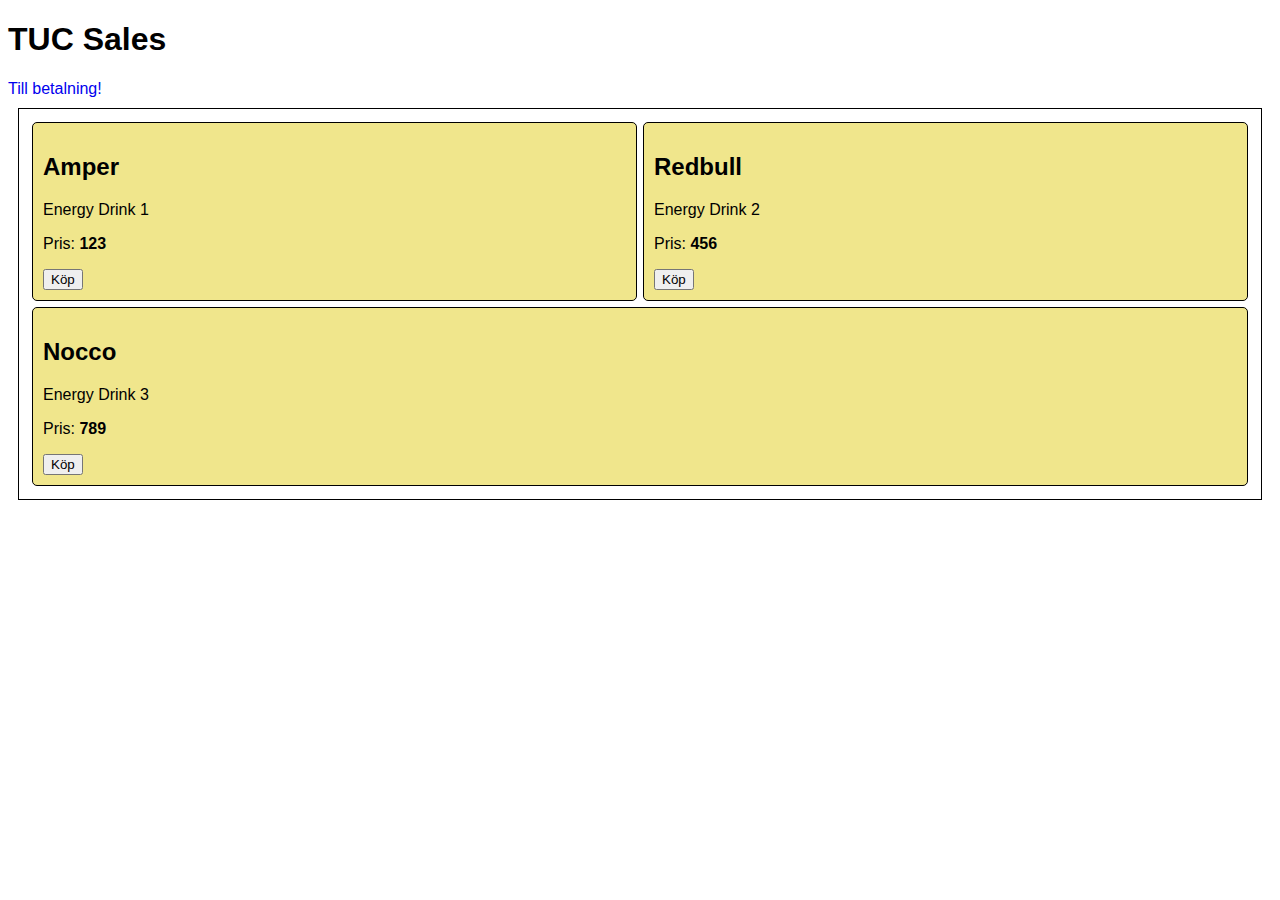
<file: Billekvist.Adam.E-Handel/index.html>
<!DOCTYPE html>
<html>

<head>
    <meta charset="utf-8" />
    <meta name="viewport" content="width=device-width, initial-scale=1" />
    <link rel="stylesheet" href="style.css">
    <title>TUC Sales</title>
</head>

<body>
    <h1>TUC Sales</h1>
    <a href="checkout.html">Till betalning!</a>
    <div class="container">
        
    </div>
    <script src="cart.js"></script>
    <script>
        displayProducts();
    </script>
</body>

</html>
</file>
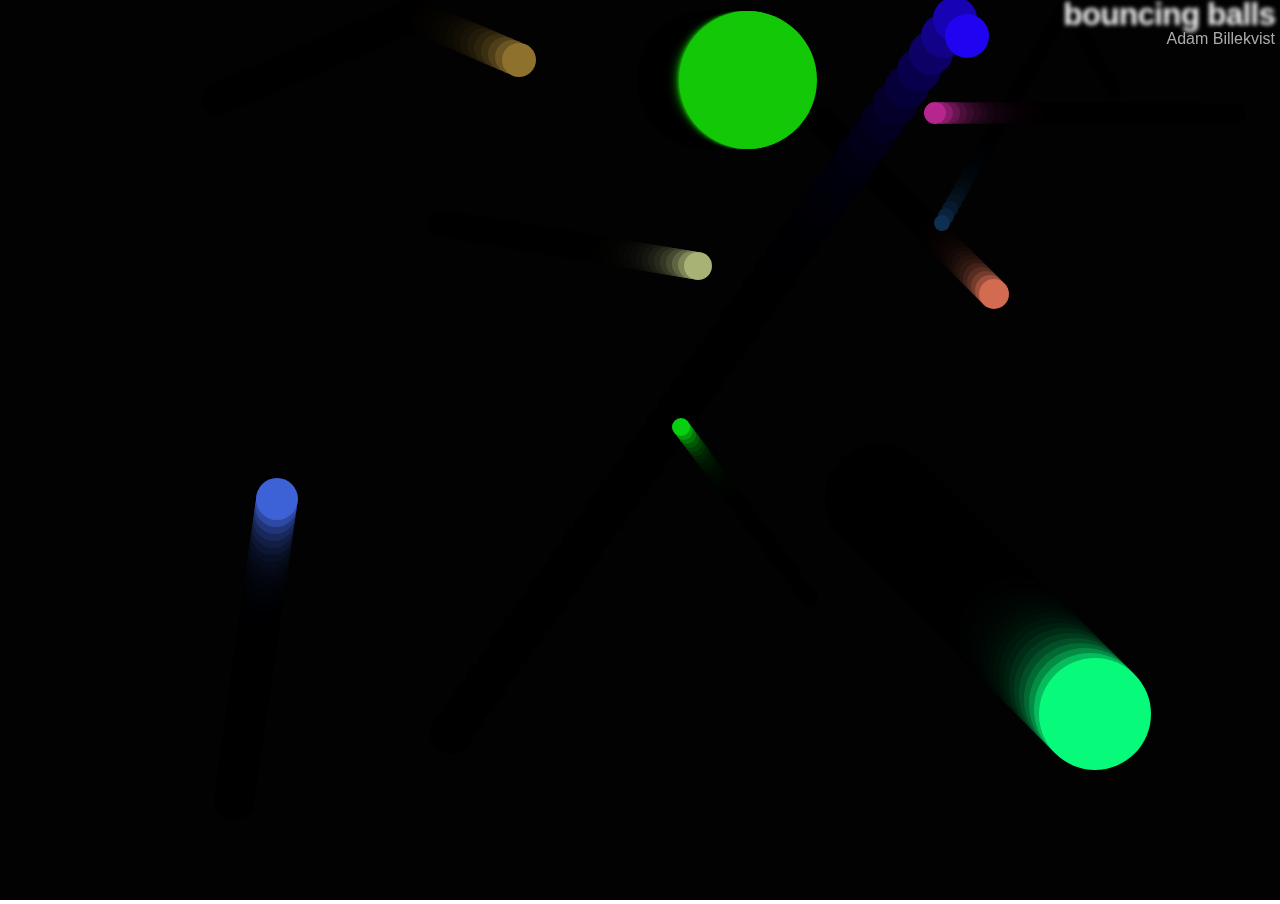
<file: Bouncing balls/index.html>
<!DOCTYPE html>
<html>
  <head>
    <meta charset="utf-8">
    <title>Bouncing balls</title>
    <link rel="stylesheet" href="style.css">
  </head>

  <body>
    <h1>bouncing balls</h1>
    <p>Adam Billekvist</p>
    <canvas></canvas>

    <script src="main.js"></script>
  </body>
</html>
</file>
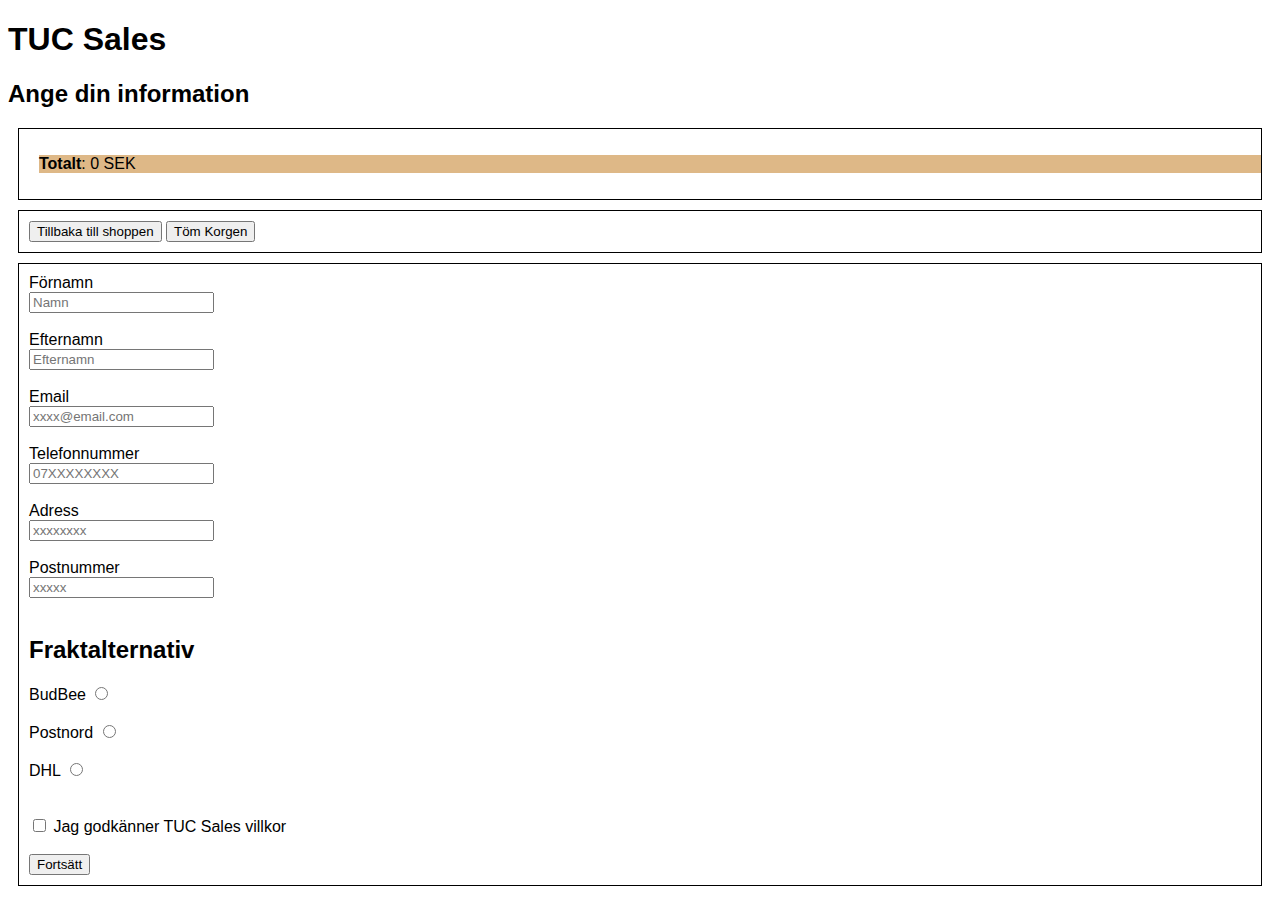
<file: Billekvist.Adam.E-Handel/checkout.html>
<!DOCTYPE html>
<html>

<head>
    <meta charset="utf-8" />
    <meta name="viewport" content="width=device-width, initial-scale=1" />
    <link rel="stylesheet" href="style.css">
    <title>TUC Sales</title>
</head>

<body>
    <h1>TUC Sales</h1>
    <h2>Ange din information</h2>
    <!-- Varor-->
    <div class="cartcontainer">

    </div>

    <!-- Ta bort Varor / Gå Tillbaka-->
    <div class="formdiv">
        <button onclick="window.location.href='index.html'">Tillbaka till shoppen</button>
        <button class="button" onclick="TomKorgen()">Töm Korgen</button>
    </div>


    <div class="formdiv">
        <form action="checkout_2.html" onsubmit="return UserDetails()">
            <!-- Förnamn-->
            <div>
                <label for="firstname">Förnamn</label><br>
                <input type="text" name="firstname" placeholder="Namn" id="firstname" maxlength="50" pattern="[A-Öa-ö]{2}[A-Öa-ö]+" required>
            </div>
            <br>
            <!-- Efternamn-->
            <div>
                <label for="lastname">Efternamn</label><br>
                <input type="text" name="lastname" placeholder="Efternamn" id="lastname" maxlength="50" pattern="[A-Öa-ö]{2}[A-Öa-ö]+" required>
            </div>
            <br>
            <!-- Email-->
            <div>
                <label for="Email">Email</label><br>
                <input type="email" name="email" placeholder="xxxx@email.com" id="email" pattern="[^[a-zA-Z0-9._-]+@[a-zA-Z0-9.-]+.[a-zA-Z]{2,4}$]" required>
            </div>
            <br>
            <!-- Telefonnummer-->
            <div>
                <label for="Telefonnummer">Telefonnummer</label><br>
                <input type="text" name="number" placeholder="07XXXXXXXX" maxlength="10" id="number" pattern="(0)[0-9]{9}" required>
            </div>
            <br>
            <!-- Adress-->
            <div>
                <label for="adress">Adress</label><br>
                <input type="text" name="adress" placeholder="xxxxxxxx" maxlength="90" id="adress"  required>
            </div>
            <br>
            <!-- Postnummer-->
            <div>
                <label for="postnummer">Postnummer</label><br>
                <input type="text" name="postnummer" placeholder="xxxxx" maxlength="5" id="postnummer"  pattern="[0-9]{5}" required>
            </div>
            <br>
            <!-- Fraktalternativ-->
            <div>
                <h2 id="Frakt">Fraktalternativ</h2>
                <div id="BudBee">
                    <label for="Frakt">BudBee</label>
                    <input type="radio" name="Frakt" id="BudBee">
                </div>
                <br>
                <div id="Postnord">
                    <label for="Frakt">Postnord</label>
                    <input type="radio" name="Frakt" id="Postnord">
                </div>
                <br>
                <div id="DHL">
                    <label for="Frakt">DHL</label>
                    <input type="radio" name="Frakt" id="DHL">
                </div>
                <br>
            </div>
            <br>
            <!-- Godkännande av affärens villkor -->
            <div>
                <input type="checkbox" name="gdpr" id="gdpr" value="gdpr66" required> Jag godkänner TUC Sales villkor</a>
            </div>
            <br>
            <input type="submit" value="Fortsätt">
        </form>

    </div>
    <script src="cart.js"></script>
    <script>
        displayCart();
    </script>
</body>

</html>
</file>
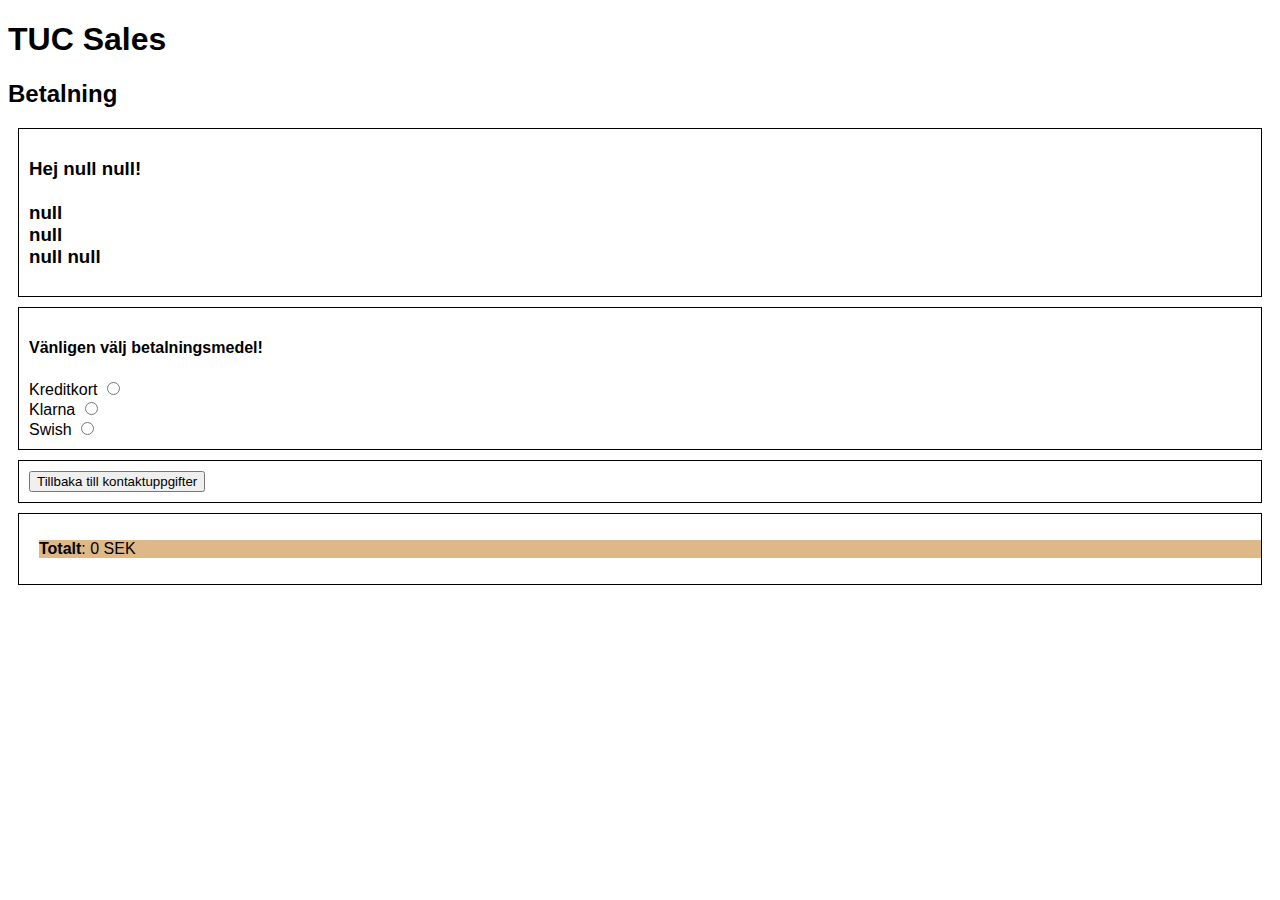
<file: Billekvist.Adam.E-Handel/checkout_2.html>
<!DOCTYPE html>
<html>

<head>
    <meta charset="utf-8" />
    <meta name="viewport" content="width=device-width, initial-scale=1" />
    <link rel="stylesheet" href="style.css">
    <title>TUC Sales</title>
</head>

<body>
    <h1>TUC Sales</h1>
    <h2>Betalning</h2>
    <div class="formdiv">
        <h3 id="information"></h3>
    </div>
    <div class="formdiv">        
        <h4>Vänligen välj betalningsmedel!</h4>

        <form action="OrderComplete.html">

            <!-- Välj betalningsmedel-->
            <div>
                <label for="payment">Kreditkort</label>
                <input type="radio" onclick="Betalningar(1)" name="payment" id="BetalningKort"><br>
            </div>
            <div>
                <label for="payment">Klarna</label>
                <input type="radio" onclick="Betalningar(2)" name="payment" id="BetalningKlarna"><br>
            </div>
            <div>
                <label for="payment">Swish</label>
                <input type="radio" onclick="Betalningar(3)" name="payment" id="BetalningSwish"><br>
            </div>

            <!-- Kreditkort-->
            <div id="kreditkort" class="hide">
                <br>
                <div>
                    <label for="kreditkort">Kreditkort</label><br>
                    <input type="tel" id="kreditkort" inputmode="numeric" name="kreditkort" maxlength="16" placeholder="xxxx xxxx xxxx xxxx" id="kreditkort" pattern="[0-9]{16}" required>
                </div>
                <br>
                <div>
                    <label for="Expiration">Giltighetstid</label><br>
                    <input type="month" name="Expiration" class="MinDate" min="2021-12" required>
                </div>
                <br>
                <div>
                    <label for="CVV">CVV</label><br>
                    <input type="text" name="CVV" maxlength="3" pattern="[0-9]{3}" required>
                </div>
                <br>
                <input type="submit" value="Buy"></input>
            </div>
        </form>


        <!-- Swish-->
        <form action="OrderComplete.html">
            <div id="swish" class="hide">
                <p>Öppna BankID</p>
                <h3 id="SwishInformation"></h3>

                <button onclick="swishvisible();return false">BankID</button><br>
                <br>
                <div id=bankidswish style=display:none>
                    <input type="submit" value="Buy"></input>
                </div>
            </div>
        </form>



        <!-- Klarna-->
        <form action="OrderComplete.html">
            <div id="klarna" class="hide">
                <p>Du kommer få fakturan på</p>
                <h3 id="KlarnaInformation"></h3>

                <input type="submit" value="Buy"></input>
            </div>
        </form>
    </div>

    <div class="formdiv">
        <button onclick="window.location.href='checkout.html'">Tillbaka till kontaktuppgifter</button>
    </div>


    <div class="cartcontainer">
    </div>
    <script src="cart.js"></script>

    <script>
        KlarnaInformationPrint();
        InformationPrint();
        SwishInformationPrint();
        displayCart();
    </script>
</body>

</html>
</file>
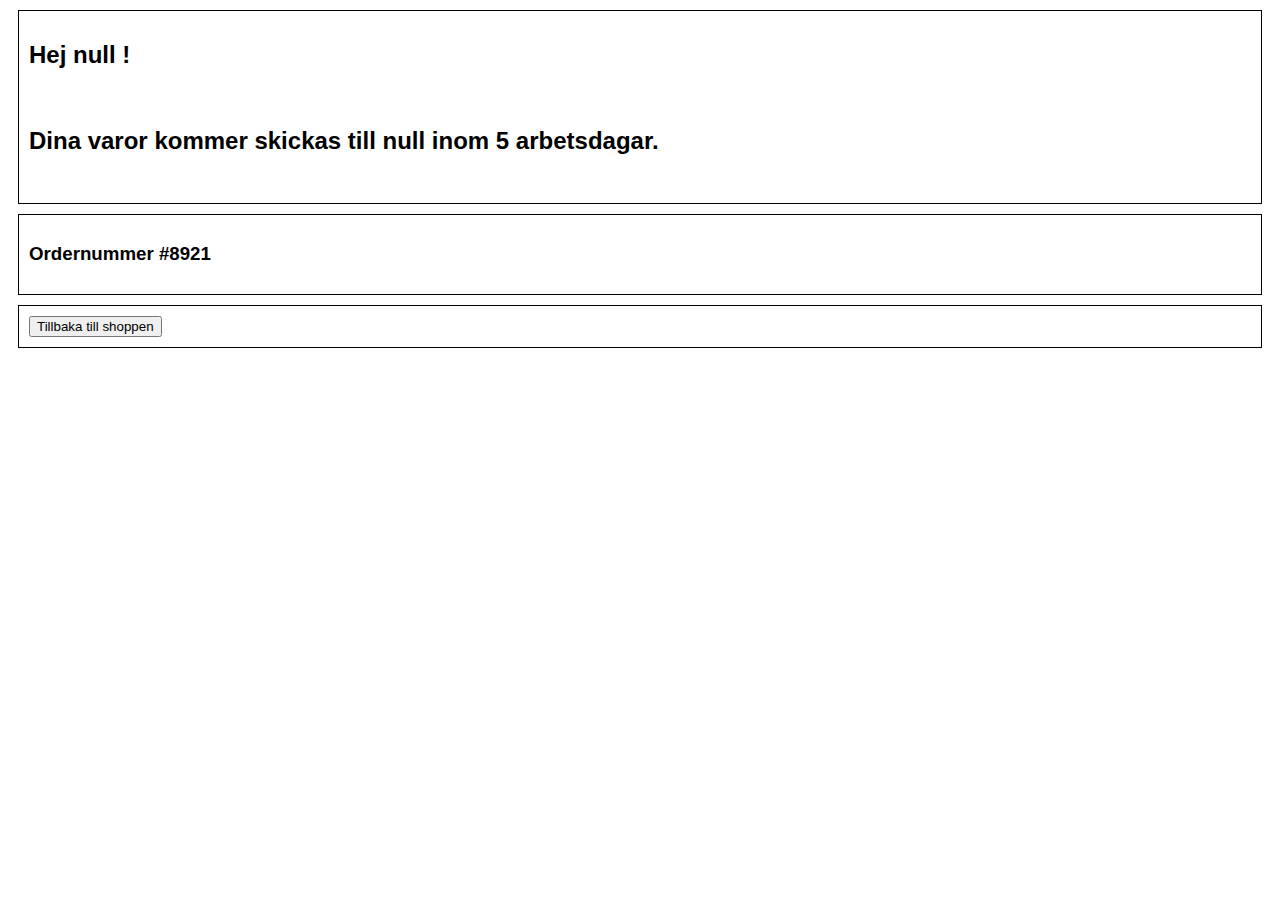
<file: Billekvist.Adam.E-Handel/OrderComplete.html>
<!DOCTYPE html>
<html lang="en">

<head>
    <meta charset="UTF-8">
    <meta http-equiv="X-UA-Compatible" content="IE=edge">
    <meta name="viewport" content="width=device-width, initial-scale=1.0">
    <link rel="stylesheet" href="style.css">
    <title>TUC Sales</title>
</head>

<body>
    <div class="formdiv">
        <h2 id="namnprint"></h2>
        <br>
        <h2 id="ordercompleted"></h2>
        <br>
    </div>
    <div class="formdiv">
        <h3 id="invoice"></h3>
    </div>
    <div class="formdiv">
        <button id="buttonlast" onclick="window.location.href='index.html'">Tillbaka till shoppen</button>
    </div>

    <script src="cart.js"></script>
    <script>
        OrderCompletedPrint();
        OrderCompleteReceipt();
        OrderCompletedPrintNamn();
        tabortvaror();
        
    </script>
</body>

</html>
</file>
<file: Billekvist.Adam.E-Handel/style.css>
.container {
    display: flex;
    flex-wrap: wrap;
    padding: 10px;
    margin: 10px;
    border: 1px solid black;
}
.item {
    min-width: 40%;
    flex: 1;
    margin: 3px;
    border: 1px solid black;
    border-radius: 5px;
    background-color: khaki;
    padding: 10px;
}

.cartcontainer {
    padding: 10px;
    margin: 10px;
    border: 1px solid black;
}

.cartitem {
    width: 100%;
    margin: 10px;
}

.cartitem:last-child {
    background-color: burlywood;
}


input:invalid{

  color:red;
}

.formdiv {
    margin: 10px;
    border: 1px solid black;
    padding: 10px;

}

a {
    text-decoration: none;
}

.hide {
  display: none;
}

body{
  font-family: Arial, Helvetica;
}
</file>
<file: Bouncing balls/style.css>
html, body {
    margin: 0;
  }
  
  html {
    font-family: 'Helvetica Neue', Helvetica, Arial, sans-serif;
    height: 100%;
  }
  
  body {
    overflow: hidden;
    height: inherit;
    
  }
  
  h1 {
    font-size: 2rem;
    letter-spacing: -1px;
    position: absolute;
    margin: 0;
    top: -4px;
    right: 5px;
    color: transparent;
    text-shadow: 0 0 4px white;
  }

  /*Paragraphen*/
  p {
    position: absolute;
    margin: 0;
    top: 30px;
    right: 5px;
    color: #aaa;
  }
</file>
